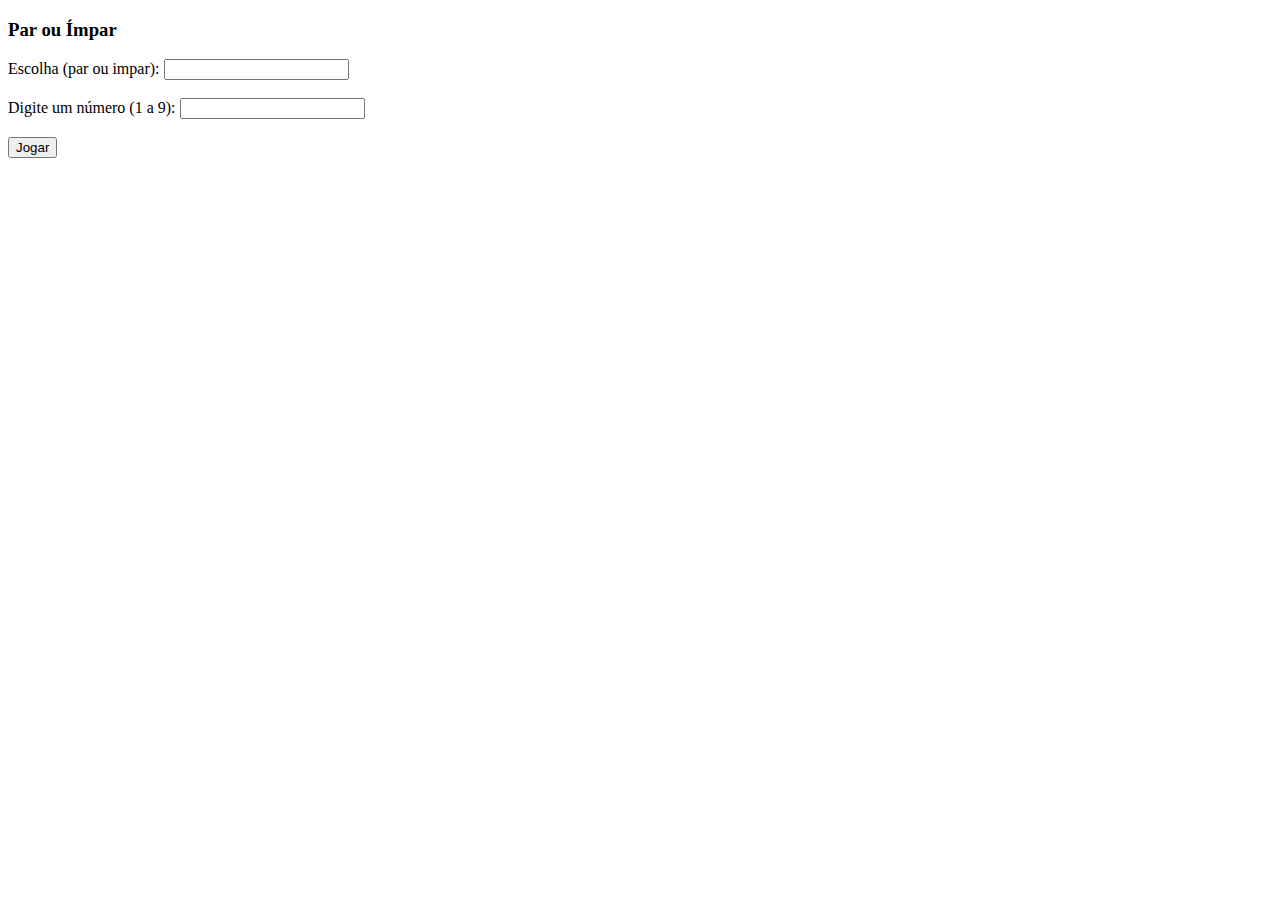
<file: atividade 1pt2/index.html>
<!DOCTYPE html>
<html>
<head>
  <title>Par ou Ímpar</title>
</head>
<body>
  <h3>Par ou Ímpar</h3>

  <label>Escolha (par ou impar):</label>
  <input id="escolha" type="text"><br><br>

  <label>Digite um número (1 a 9):</label>
  <input id="numero" type="number"><br><br>

  <button onclick="jogar()">Jogar</button>

  <p id="resultado"></p>

  <script>
    function jogar() {
      const escolha = document.getElementById('escolha').value.toLowerCase();
      const numeroUsuario = parseInt(document.getElementById('numero').value);
      const numeroComputador = Math.floor(Math.random() * 9) + 1;
      const soma = numeroUsuario + numeroComputador;
      const par = soma % 2 === 0;

      let venceu = (escolha === 'par' && par) || (escolha === 'impar' && !par);

      document.getElementById('resultado').textContent =
        `Você jogou ${numeroUsuario}, o computador ${numeroComputador}. Soma = ${soma} (${par ? 'Par' : 'Ímpar'}). ` +
        (venceu ? 'Você venceu!' : 'Você perdeu.');
    }
  </script>
</body>
</html>
</file>
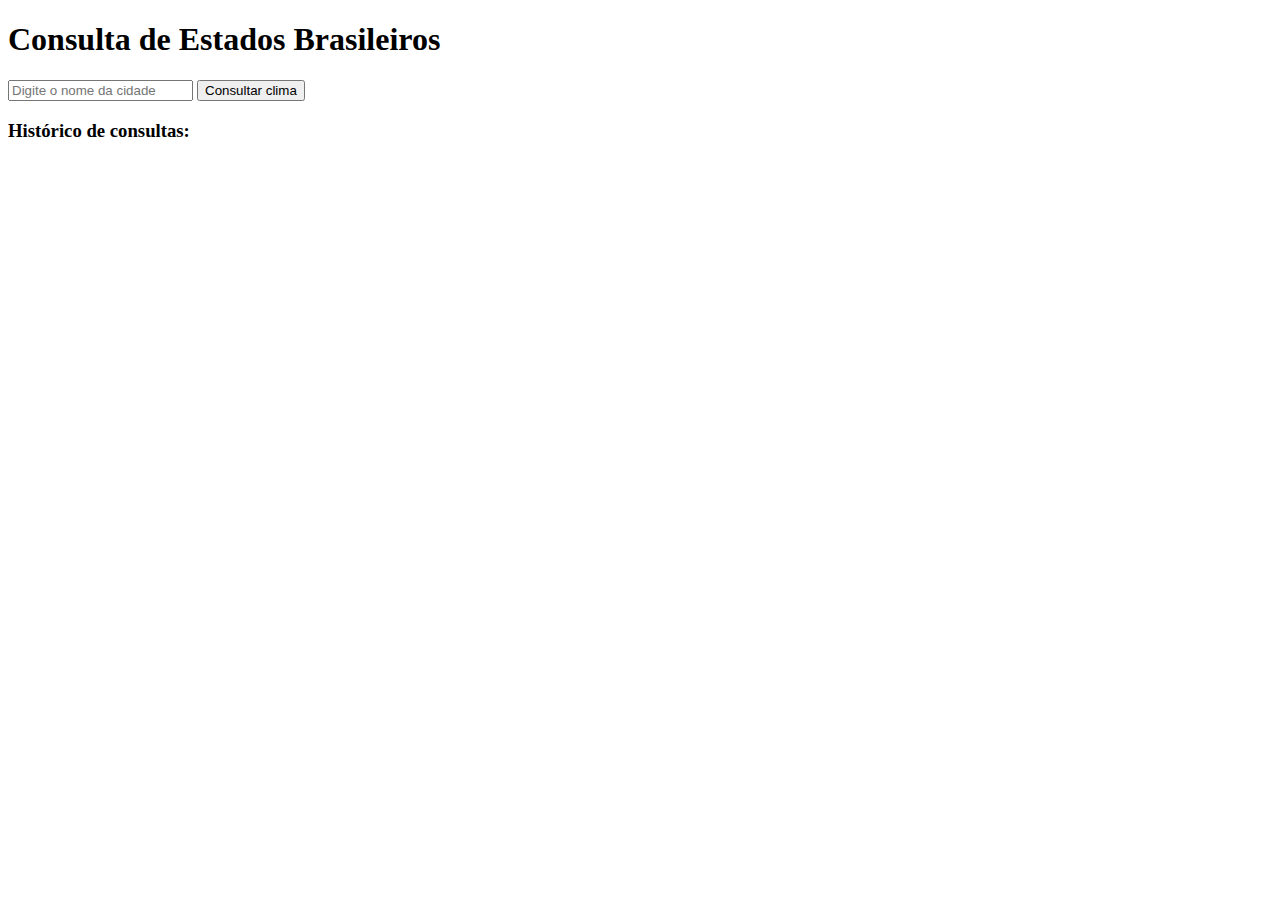
<file: clima-estado/index.html>
<!DOCTYPE html>
<html lang="pt-BR">
<head>
  <meta charset="UTF-8">
  <title>Consulta Climática e Demográfica</title>
</head>
<body>
  <h1>Consulta de Estados Brasileiros</h1>
 
<form id="consultaForm">
  <input type="text" id="cidadeInput" placeholder="Digite o nome da cidade" required>
  <button type="submit">Consultar clima</button>
</form>

<div id="resultado"></div>

<h3>Histórico de consultas:</h3>
<ul id="listaHistorico"></ul>



  <script src="js/script.js"></script>
</body>
</html>
</file>
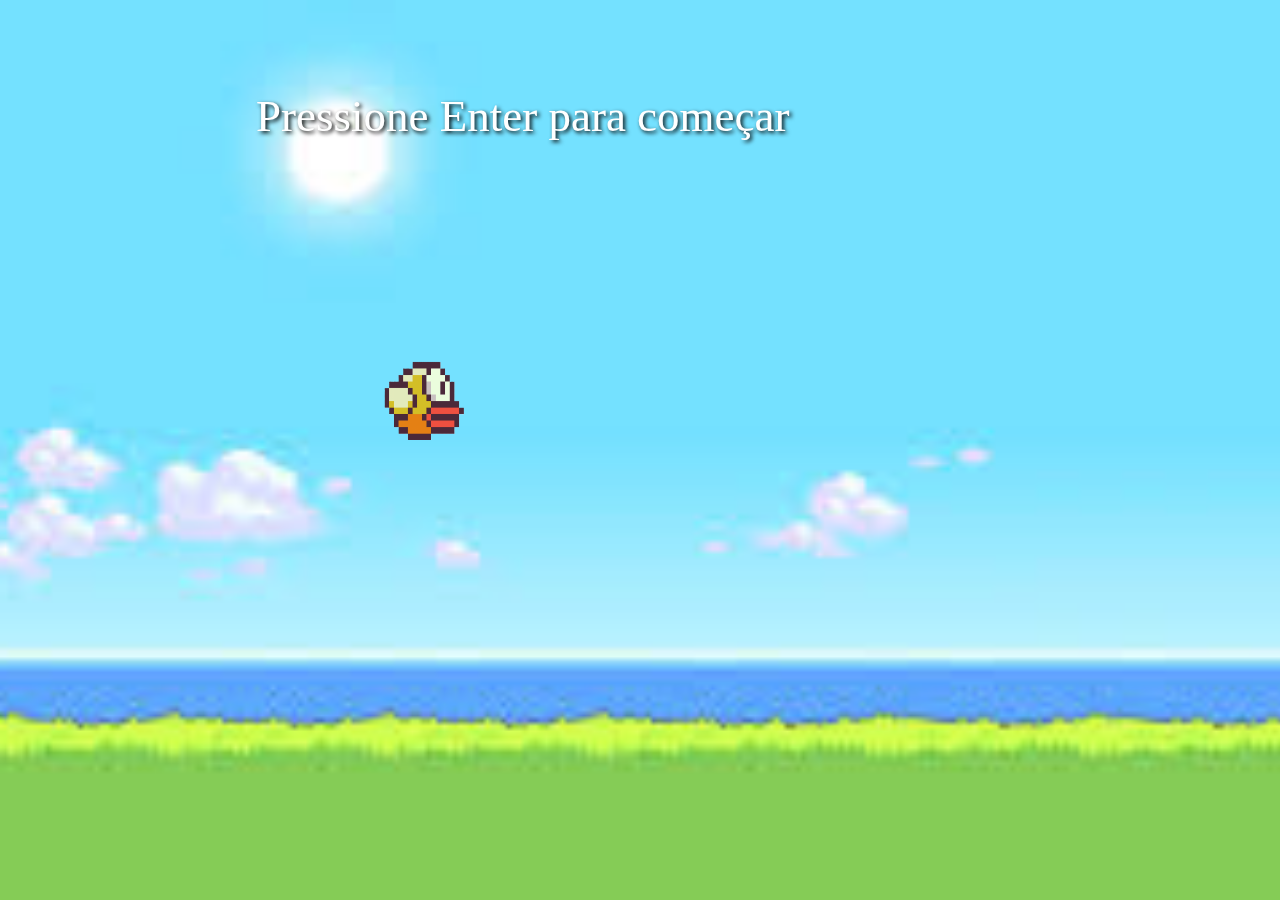
<file: flappy/index.html>
<!DOCTYPE html>
<html lang="pt-BR">
<head>
  <meta charset="UTF-8">
  <title>Flappy Bird da Shopee</title>
  <link rel="stylesheet" href="css/style.css">
</head>
<body>
  <div class="background"></div>
  <img class="bird" src="img/bird.png" alt="bird-img">
  <div class="message">Pressione Enter para começar</div>
  <div class="score">
    <span class="score_title"></span>
    <span class="score_val"></span>
  </div>
  <script src="js/script.js"></script>
</body>
</html>
</file>
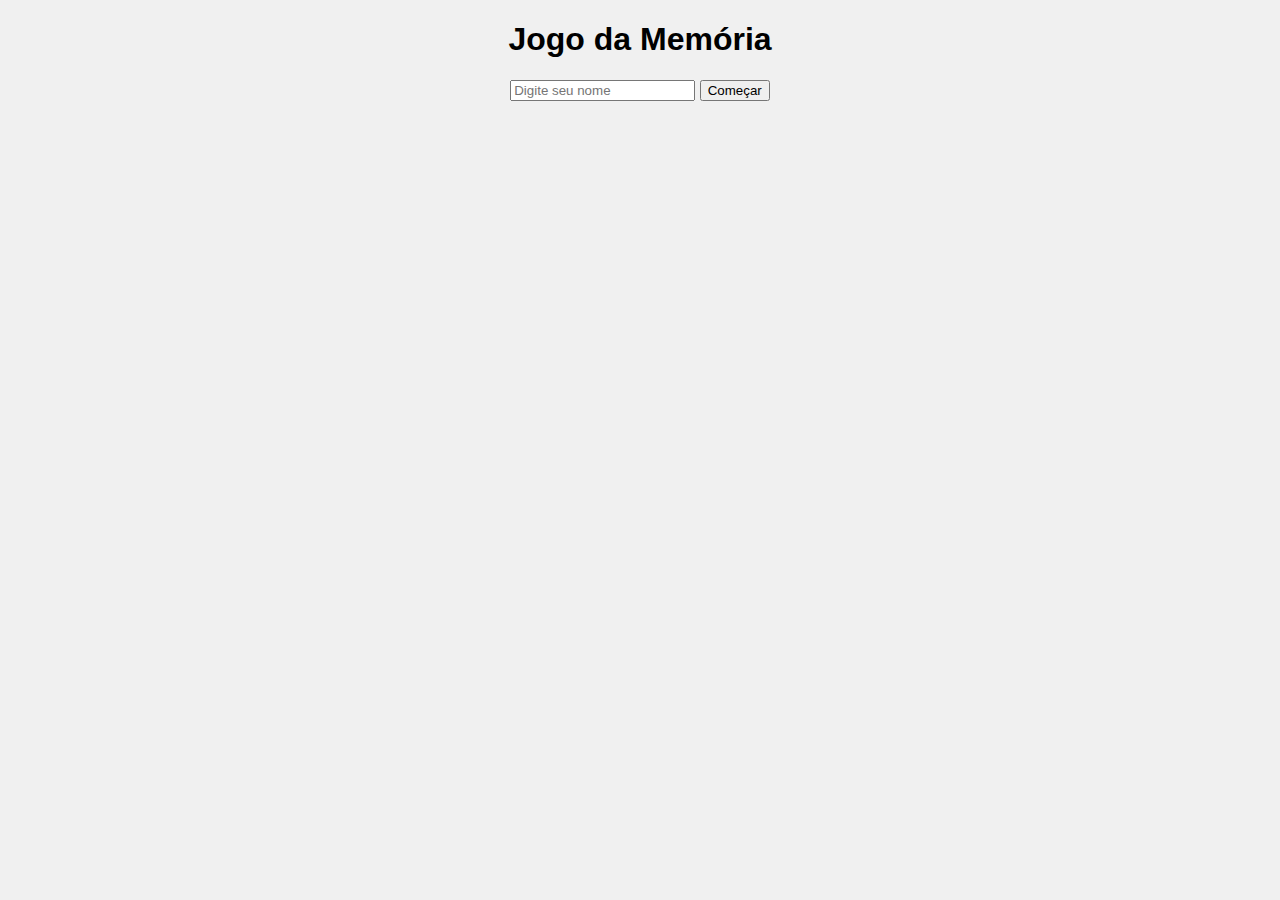
<file: jogo-memoria/index.html>
<!DOCTYPE html>
<html lang="pt-BR">
<head>
  <meta charset="UTF-8">
  <title>Jogo da Memória</title>
  <link rel="stylesheet" href="css/style.css">
</head>
<body>
  <div id="playerScreen">
    <h1>Jogo da Memória</h1>
    <input type="text" id="playerName" placeholder="Digite seu nome">
    <button id="startBtn">Começar</button>
  </div>

  <div id="difficultyScreen" style="display:none;">
    <h2>Escolha a dificuldade</h2>
    <button onclick="setDifficulty(4)">Fácil (4x4)</button>
    <button onclick="setDifficulty(6)">Médio (6x6)</button>
    <button onclick="setDifficulty(8)">Difícil (8x8)</button>
  </div>

  <div id="gameScreen" style="display:none;">
    <h2 id="welcome"></h2>
    <p id="score">Pontuação: 0</p>
    <div id="gameBoard"></div>
    <p id="message"></p>
  </div>

  <div id="victoryScreen" style="display:none;">
    <h1>🎉 Você venceu!</h1>
    <p id="finalScore"></p>
    <h3>🏆 TOP 5 Pontuações</h3>
    <ol id="scoreList"></ol>
    <button onclick="location.reload()">Jogar Novamente</button>
  </div>

  <script src="js/script.js"></script>
</body>
</html>
</file>
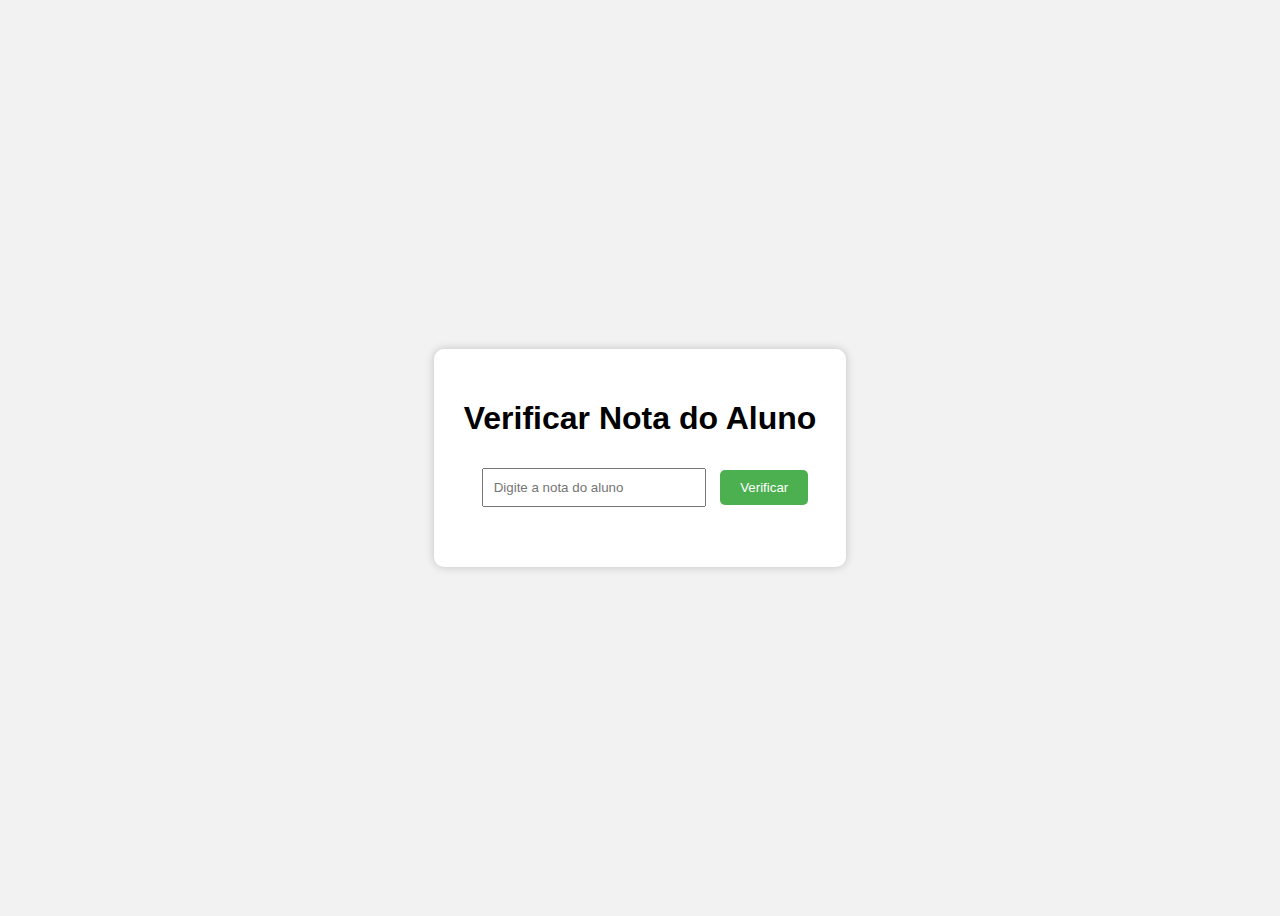
<file: meu-app/index.html>
<!DOCTYPE html>
<html lang="pt-br">
<head>
<meta charset="UTF-8">
<title>Verificador de Nota</title>
<link rel="stylesheet" href="stayle.css">
</head>

<body>

<div class="container">
<h1>Verificar Nota do Aluno</h1>

<input type="number" id="nota" placeholder="Digite a nota do aluno">

<button onclick="verificarNota()">Verificar</button>

<p id="resultado"></p>
</div>


<script src="main.js"></script>

</body>
</html>
</file>
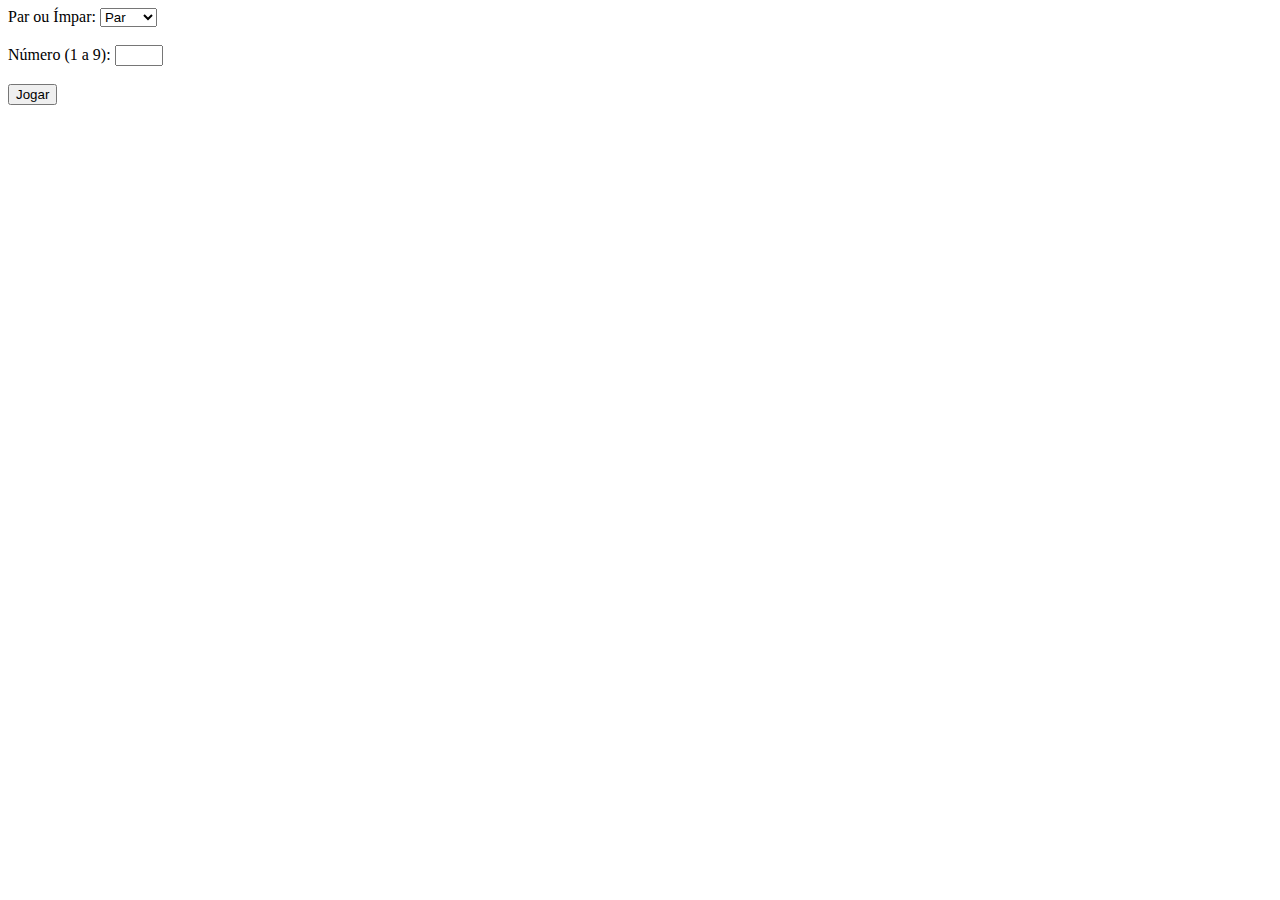
<file: atividade-1/atividade_1.html>
<!DOCTYPE html>
<html>
<head>
    <meta charset="UTF-8">
</head>
<body>
    <label>Par ou Ímpar:</label>
    <select id="escolha">
        <option value="par">Par</option>
        <option value="impar">Ímpar</option>
    </select><br><br>

    <label>Número (1 a 9):</label>
    <input type="number" id="numeroUsuario" min="1" max="9"><br><br>

    <button id="jogarBotao">Jogar</button>

    <script>
        document.getElementById("jogarBotao").onclick = function () {
            let escolha = document.getElementById("escolha").value;
            let numeroUsuario = parseInt(document.getElementById("numeroUsuario").value);

            if (isNaN(numeroUsuario) || numeroUsuario < 1 || numeroUsuario > 9) {
                alert("Digite um número de 1 a 9.");
                return;
            }

            let numeroComputador = Math.floor(Math.random() * 9) + 1;
            let soma = numeroUsuario + numeroComputador;
            let resultado = soma % 2 === 0 ? "par" : "impar";

            if (escolha === resultado) {
                alert("Você venceu!\nSeu número: " + numeroUsuario + "\nComputador: " + numeroComputador + "\nSoma: " + soma + " (" + resultado + ")");
            } else {
                alert("Você perdeu.\nSeu número: " + numeroUsuario + "\nComputador: " + numeroComputador + "\nSoma: " + soma + " (" + resultado + ")");
            }
        };
    </script>
</body>
</html>
</file>
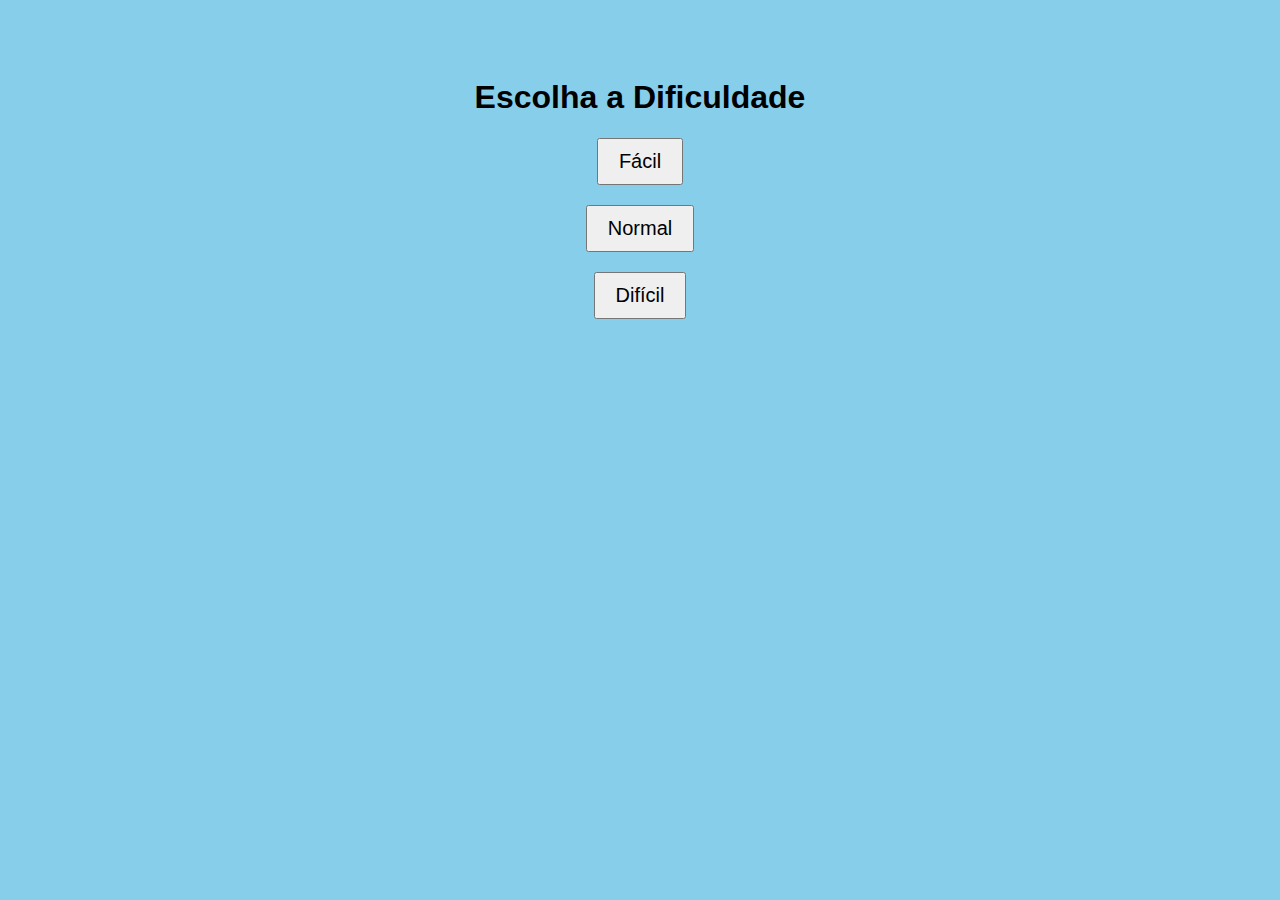
<file: flappy/dificuldade.html>
<!DOCTYPE html>
<html lang="pt-BR">
<head>
  <meta charset="UTF-8">
  <title>Selecionar Dificuldade</title>
  <style>
    body {
      font-family: Arial;
      text-align: center;
      background: skyblue;
      padding-top: 50px;
    }
    button {
      display: block;
      margin: 20px auto;
      padding: 10px 20px;
      font-size: 20px;
      cursor: pointer;
    }
  </style>
</head>
<body>
  <h1>Escolha a Dificuldade</h1>
  <button onclick="setDifficulty(2, 0.4)">Fácil</button>
  <button onclick="setDifficulty(3, 0.5)">Normal</button>
  <button onclick="setDifficulty(4, 0.6)">Difícil</button>

  <script>
    function setDifficulty(speed, grav) {
      localStorage.setItem('move_speed', speed);
      localStorage.setItem('gravity', grav);
      window.location.href = 'index.html';
    }
  </script>
</body>
</html>
</file>
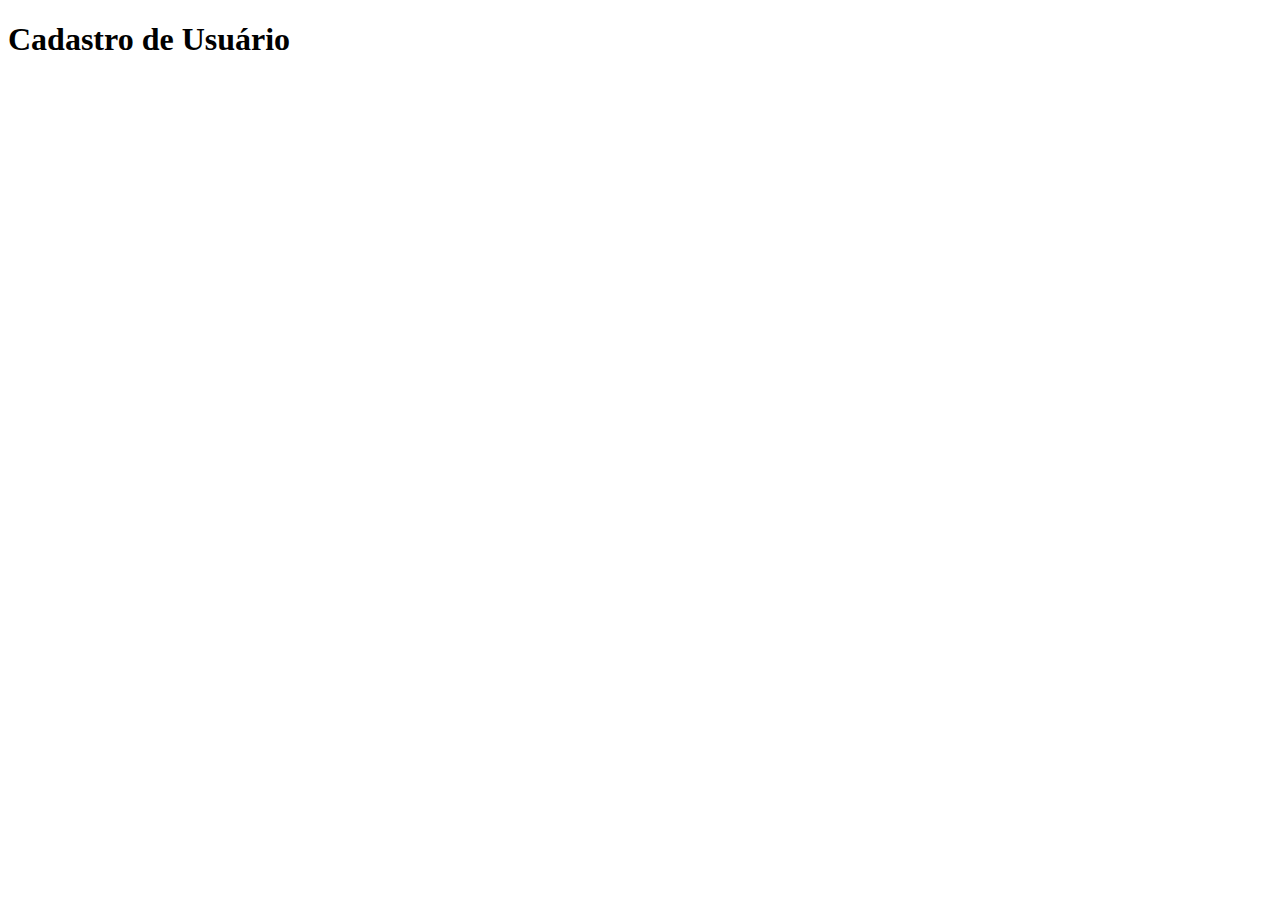
<file: loguin/formulario.html>
<!DOCTYPE html>
<html lang="pt-br">
<head>
    <meta charset="UTF-8">
    <meta name="viewport" content="width=device-width, initial-scale=1.0">
    <title>Verificação de Maioridade</title>
</head>
<body>
    <h1>Cadastro de Usuário</h1>
    
    <script>
        function verificarCadastro() {
            const usuarios = [];

            for (let i = 0; i < 3; i++) {
                const nome = prompt("Qual é o seu nome?");
                const anoNascimento = parseInt(prompt("Qual é o seu ano de nascimento?"));
                const idade = new Date().getFullYear() - anoNascimento;
                
                if (idade >= 18) {
                    alert("Bem-vindo, " + nome + "! Você é maior de idade.");

                    const nomeUsuario = prompt("Escolha um nome de usuário:");
                    const senha = prompt("Escolha uma senha:");

                    const usuario = {
                        nome: nome,
                        idade: idade,
                        nomeUsuario: nomeUsuario,
                        senha: senha
                    };

                    usuarios.push(usuario);
                } else {
                    alert(nome + ", você é menor de idade e não pode fazer login.");
                }
            }

            const usuariosJSON = JSON.stringify(usuarios, null, 2);
            console.log("Dados dos usuários em JSON:", usuariosJSON);
            alert("Os dados foram registrados no console.");
        }

        verificarCadastro();
    </script>
</body>
</html>
</file>
<file: flappy/css/style.css>
* {
  margin: 0;
  padding: 0;
  box-sizing: border-box;
}

body {
  height: 100vh;
  width: 100vw;
  overflow: hidden;
}

.background {
  height: 100vh;
  width: 100vw;
  background-image: url('../img/background.png');
  background-size: cover;
  background-position: center;
}

.bird {
  height: 80px;
  width: 80px;
  position: fixed;
  top: 40vh;
  left: 30vw;
  z-index: 100;
}

.pipe_sprite {
  position: fixed;
  height: 70vh;
  width: 6vw;
  background-size: cover;
}

.message {
  position: fixed;
  z-index: 10;
  font-size: 5vh;
  color: white;
  top: 10vh;
  left: 20vw;
  text-align: center;
  text-shadow: 2px 2px 4px black;
}

.score {
  position: fixed;
  z-index: 10;
  font-size: 4vh;
  font-weight: bold;
  color: gold;
  top: 0;
  left: 0;
  padding: 10px;
}

.score_val {
  color: gold;
}
</file>
<file: jogo-memoria/css/style.css>
body {
  font-family: Arial, sans-serif;
  text-align: center;
  background-color: #f0f0f0;
}

#gameBoard {
  display: grid;
  gap: 10px;
  justify-content: center;
  margin-top: 20px;
}

.card {
  width: 80px;
  height: 80px;
  background-color: #3498db;
  display: flex;
  align-items: center;
  justify-content: center;
  font-size: 0;
  cursor: pointer;
  border-radius: 8px;
  transition: transform 0.3s;
}

.card img {
  width: 100%;
  height: 100%;
  display: none;
  border-radius: 8px;
}

.card.flipped img {
  display: block;
}

.card.flipped {
  background-color: white;
}

.card.matched {
  background-color: #2ecc71;
  cursor: default;
}
</file>
<file: meu-app/stayle.css>
body{
font-family: Arial;
background-color: #f2f2f2;
display: flex;
justify-content: center;
align-items: center;
height: 100vh;
}

.container{
background: white;
padding: 30px;
border-radius: 10px;
box-shadow: 0 0 10px rgba(0,0,0,0.2);
text-align: center;
}

input{
padding: 10px;
margin: 10px;
width: 200px;
}

button{
padding: 10px 20px;
background-color: #4CAF50;
color: white;
border: none;
border-radius: 5px;
cursor: pointer;
}

button:hover{
background-color: #45a049;
}

#resultado{
margin-top: 20px;
font-size: 18px;
font-weight: bold;
}
</file>
